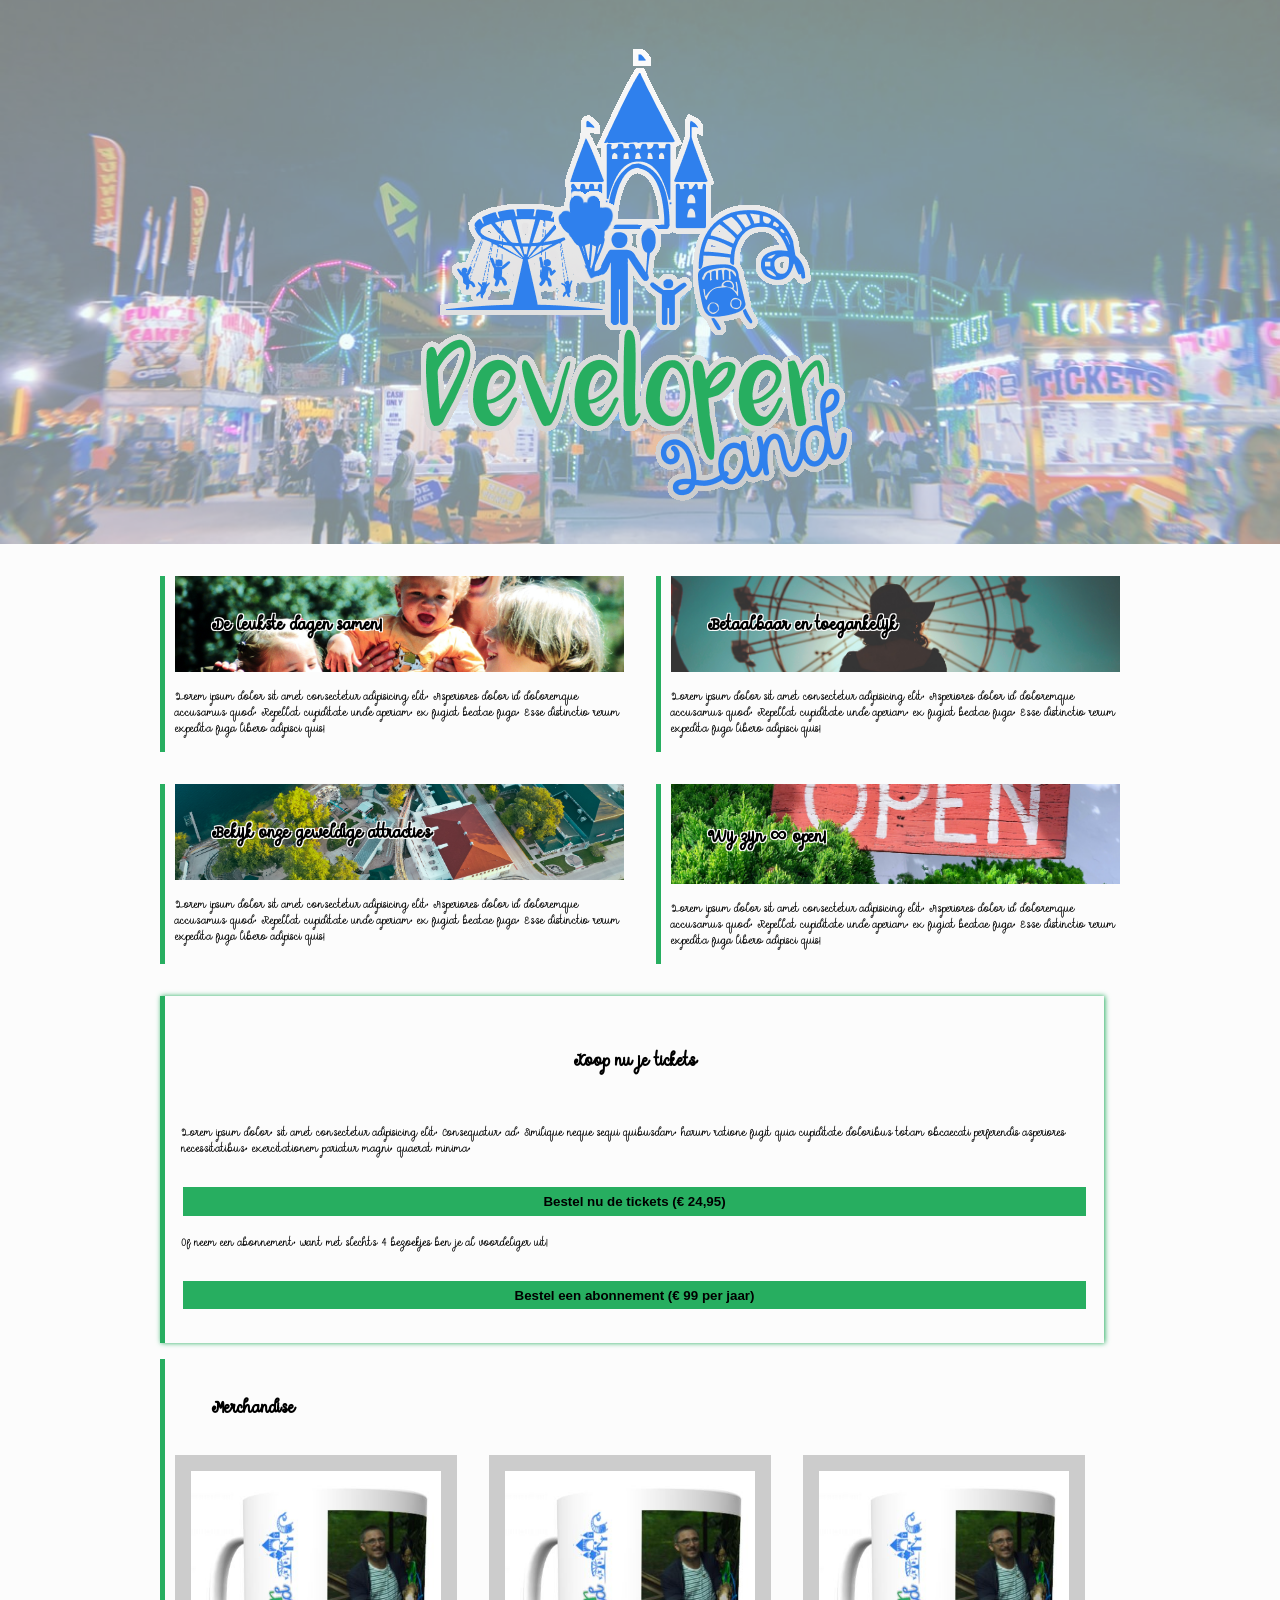
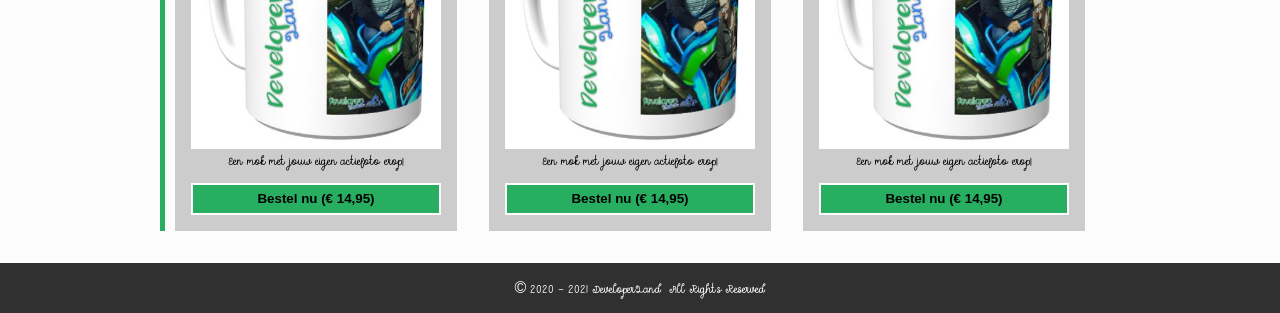
<file: PARKWEBSITE/index.html>
<!DOCTYPE html>
<html lang="en">
<head>
  <meta charset="UTF-8">
  <meta name="viewport" content="width=device-width, initial-scale=1.0">
  <title>DeveloperLand - Het meest leerzame prepark voor het hele gezin!</title>

  <link rel="stylesheet" href="styles/main.css">
</head>
<body>
  <header>
    <div class="header-content">
      <div class="wrapper">
        <!-- Ticket 1 -->
        <img src="images/logo-big-v3.png" alt="Het logo van DeveloperLand met een draaimolen, kasteel, achtbaan en tot slot een gezin op de voorgrond." class="logo hidden-on-sm">
        <h1 class="hidden-on-lg">DeveloperLand</h1>
      </div>
    </div>
  </header>
  <main>
    <div class="wrapper">
      <div class="row">
        <article>
          <h2 class="fun-for-family">De leukste dagen samen!</h2>
          <p>Lorem ipsum dolor sit amet consectetur adipisicing elit. Asperiores dolor id doloremque accusamus quod. Repellat cupiditate unde aperiam, ex fugiat beatae fuga. Esse distinctio rerum expedita fuga libero adipisci quis!</p>
        </article>
        <article>
          <h2 class="accessibility">Betaalbaar en toegankelijk</h2>
          <p>Lorem ipsum dolor sit amet consectetur adipisicing elit. Asperiores dolor id doloremque accusamus quod. Repellat cupiditate unde aperiam, ex fugiat beatae fuga. Esse distinctio rerum expedita fuga libero adipisci quis!</p>
        </article>
      </div>
      <div class="row">
        <article>
            <h2 class="rides">Bekijk onze geweldige attracties</h2>
            <p>Lorem ipsum dolor sit amet consectetur adipisicing elit. Asperiores dolor id doloremque accusamus quod. Repellat cupiditate unde aperiam, ex fugiat beatae fuga. Esse distinctio rerum expedita fuga libero adipisci quis!</p>
        </article>
        <article>
            <h2 class="open-forever">Wij zijn &#8734; open!</h2>
            <p>Lorem ipsum dolor sit amet consectetur adipisicing elit. Asperiores dolor id doloremque accusamus quod. Repellat cupiditate unde aperiam, ex fugiat beatae fuga. Esse distinctio rerum expedita fuga libero adipisci quis!</p>
        </article>
      </div>
      <article class="emphasize">
        <h2>Koop nu je tickets</h2>
        <p>Lorem ipsum dolor, sit amet consectetur adipisicing elit. Consequatur, ad. Similique neque sequi quibusdam, harum ratione fugit quia cupiditate doloribus totam obcaecati perferendis asperiores necessitatibus, exercitationem pariatur magni, quaerat minima.</p>
        <p>
          <!-- T11 -->
          <a href="cart.html"><button>Bestel nu de tickets (&euro; 24,95)</button></a>
        </p>
        <p>
          Of neem een abonnement, want met slechts 4 bezoekjes ben je al voordeliger uit!
        </p>
        <p>
          <a href="cart.html"><button>Bestel een abonnement (&euro; 99 per jaar)</button></a>
        </p>
      </article>
      <article>
        <h2>Merchandise</h2>
        <div class="row">
          <div class="product">
            <img src="images/merchandise/mok.JPG" alt="Een mok van DeveloperLand">
            <span>Een mok met jouw eigen actiefoto erop!</span>
            <a href="product.html"><button>Bestel nu (&euro; 14,95)</button></a>
          </div>
          <div class="product">
            <img src="images/merchandise/mok.JPG" alt="Een mok van DeveloperLand">
            <span>Een mok met jouw eigen actiefoto erop!</span>
            <a href="product.html"><button>Bestel nu (&euro; 14,95)</button></a>
          </div>
          <div class="product">
            <img src="images/merchandise/mok.JPG" alt="Een mok van DeveloperLand">
            <span>Een mok met jouw eigen actiefoto erop!</span>
            <a href="product.html"><button>Bestel nu (&euro; 14,95)</button></a>
          </div>
        </div>
      </article>
    </div>
  </main>
  <footer>
    <div class="wrapper">
      <div class="copyright">
        &copy; 2020 - 2021 DeveloperLand&nbsp;&nbsp;All Rights Reserved
      </div>
    </div>
  </footer>
</body>
</html>
</file>
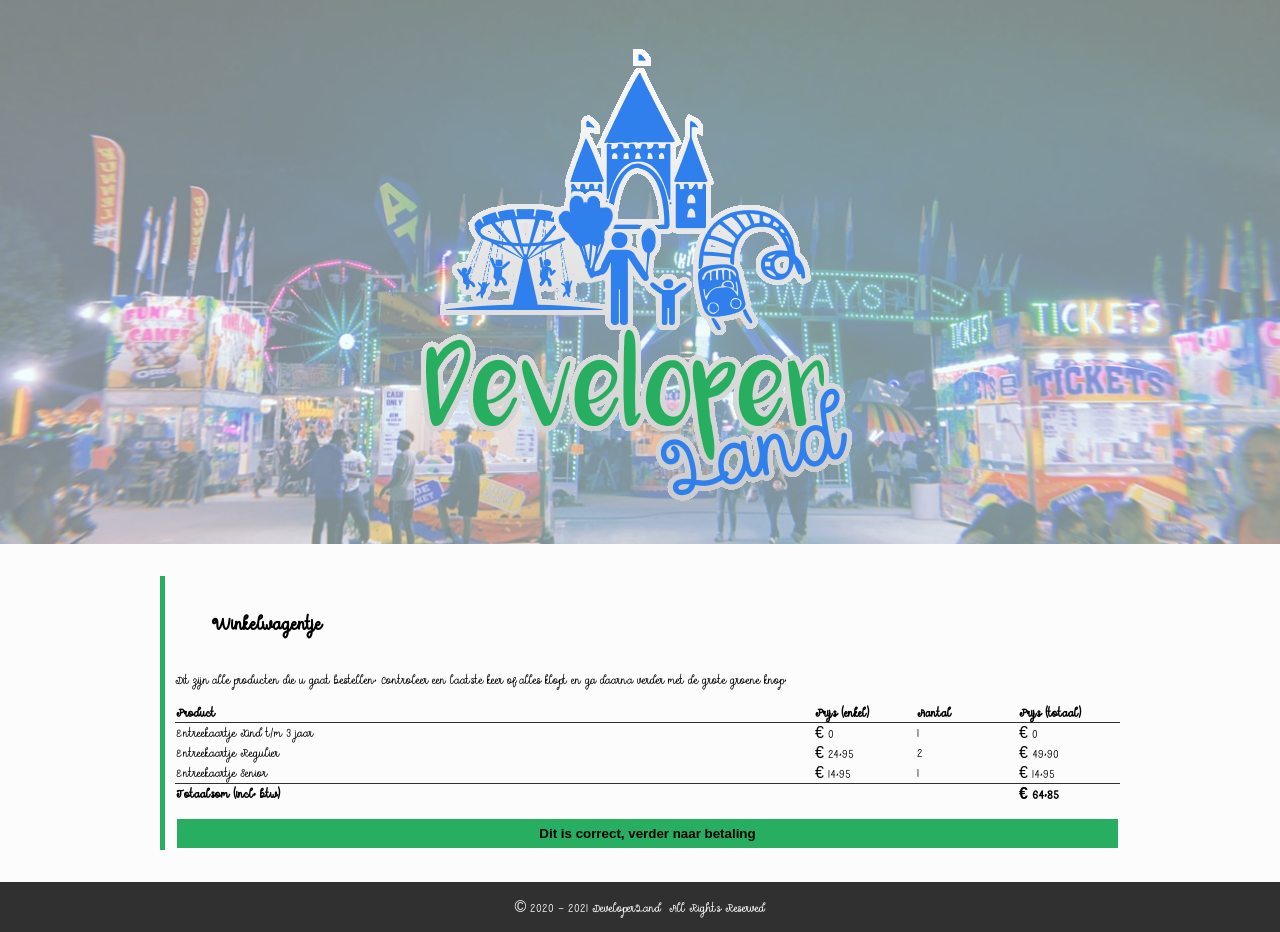
<file: PARKWEBSITE/cart.html>
<!DOCTYPE html>
<html lang="en">
<head>
  <meta charset="UTF-8">
  <meta name="viewport" content="width=device-width, initial-scale=1.0">
  <title>DeveloperLand - Het meest leerzame prepark voor het hele gezin!</title>

  <link rel="stylesheet" href="styles/main.css">
</head>
<body>
  <header>
    <div class="header-content">
      <div class="wrapper">
        <img src="images/logo-big-v3.png" alt="Het logo van DeveloperLand met een draaimolen, kasteel, achtbaan en tot slot een gezin op de voorgrond." class="logo hidden-on-sm">
        <h1 class="hidden-on-lg">DeveloperLand</h1>
      </div>
    </div>
  </header>
  <main>
    <div class="wrapper">
      <article>
        <h2>Winkelwagentje</h2>
        <div>
          <span>Dit zijn alle producten die u gaat bestellen. Controleer een laatste keer of alles klopt en ga daarna verder met de grote groene knop.</span>
          <table>
            <thead>
              <tr>
                <th>Product</th>
                <th class="slim">Prijs (enkel)</th>
                <th class="slim">Aantal</th>
                <th class="slim">Prijs (totaal)</th>
              </tr>
            </thead>
            <tbody>
              <tr>
                <td>Entreekaartje Kind t/m 3 jaar</td>
                <td>€ 0</td>
                <td>1</td>
                <td>€ 0</td>
              </tr>
              <tr>
                <td>Entreekaartje Regulier</td>
                <td>€ 24,95</td>
                <td>2</td>
                <td>€ 49,90</td>
              </tr>
              <tr>
                <td>Entreekaartje Senior</td>
                <td>€ 14,95</td>
                <td>1</td>
                <td>€ 14,95</td>
              </tr>
            </tbody>
            <tfoot>
              <tr>
                <td colspan="3">Totaalsom (incl. btw)</td>
                <td>€ 64,85</td>
              </tr>
            </tfoot>
          </table>
          
          <a href="payment.html"><button>Dit is correct, verder naar betaling</button></a>
        </div>
      </article>
    </div>
  </main>
  <footer>
    <div class="wrapper">
      <div class="copyright">
        &copy; 2020 - 2021  DeveloperLand&nbsp;&nbsp;All Rights Reserved
      </div>
    </div>
  </footer>
</body>
</html>
</file>
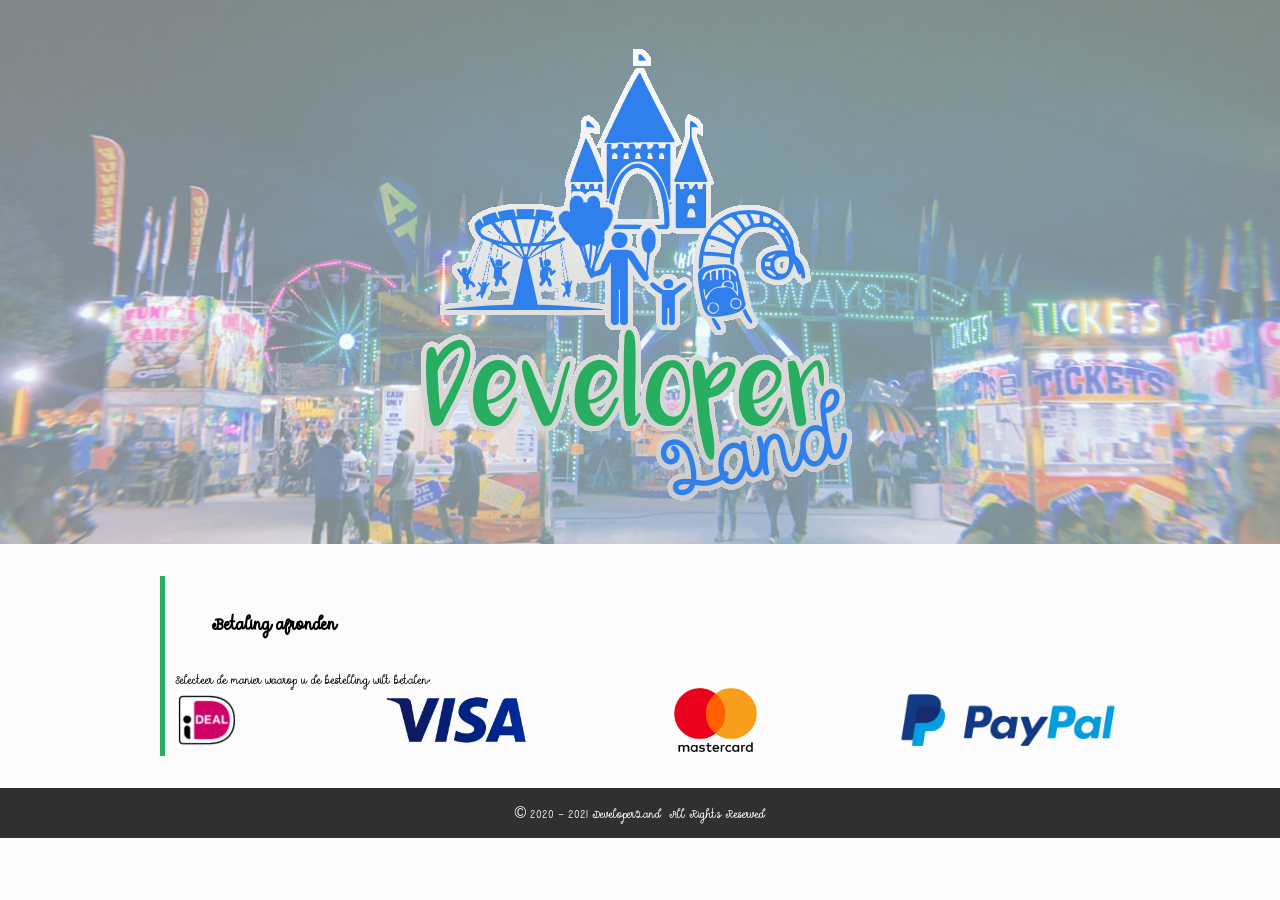
<file: PARKWEBSITE/payment.html>
<!DOCTYPE html>
<html lang="en">
<head>
  <meta charset="UTF-8">
  <meta name="viewport" content="width=device-width, initial-scale=1.0">
  <title>DeveloperLand - Het meest leerzame prepark voor het hele gezin!</title>

  <link rel="stylesheet" href="styles/main.css">
</head>
<body>
  <header>
    <div class="header-content">
      <div class="wrapper">
        <img src="images/logo-big-v3.png" alt="Het logo van DeveloperLand met een draaimolen, kasteel, achtbaan en tot slot een gezin op de voorgrond." class="logo hidden-on-sm">
        <h1 class="hidden-on-lg">DeveloperLand</h1>
      </div>
    </div>
  </header>
  <main>
    <div class="wrapper">
      <article>
        <h2>Betaling afronden</h2>
        <span>Selecteer de manier waarop u de bestelling wilt betalen.</span>
        <div class="sidy-by-side">
          <div>
            <a href="javascript:alert('Dit valt buiten de scope van dit project');">
              <img src="images/ideal-logo-1024.png" alt="Met iDeal betalen" class="payment-option">
            </a>
          </div>
          <div>
            <a href="javascript:alert('Dit valt buiten de scope van dit project');">
              <img src="images/visa-logo-1024.png" alt="Met Visa betalen" class="payment-option">
            </a>
          </div>
          <div>
            <a href="javascript:alert('Dit valt buiten de scope van dit project');">
              <img src="images/mastercard-logo-1024.png" alt="Met Mastercard betalen" class="payment-option">
            </a>
          </div>
          <div>
            <a href="javascript:alert('Dit valt buiten de scope van dit project');">
              <img src="images/paypal-logo-1024.png" alt="Met PayPal betalen" class="payment-option">
            </a>
          </div>
        </div>
      </article>
    </div>
  </main>
  <footer>
    <div class="wrapper">
      <div class="copyright">
        &copy; 2020 - 2021  DeveloperLand&nbsp;&nbsp;All Rights Reserved
      </div>
    </div>
  </footer>
</body>
</html>
</file>
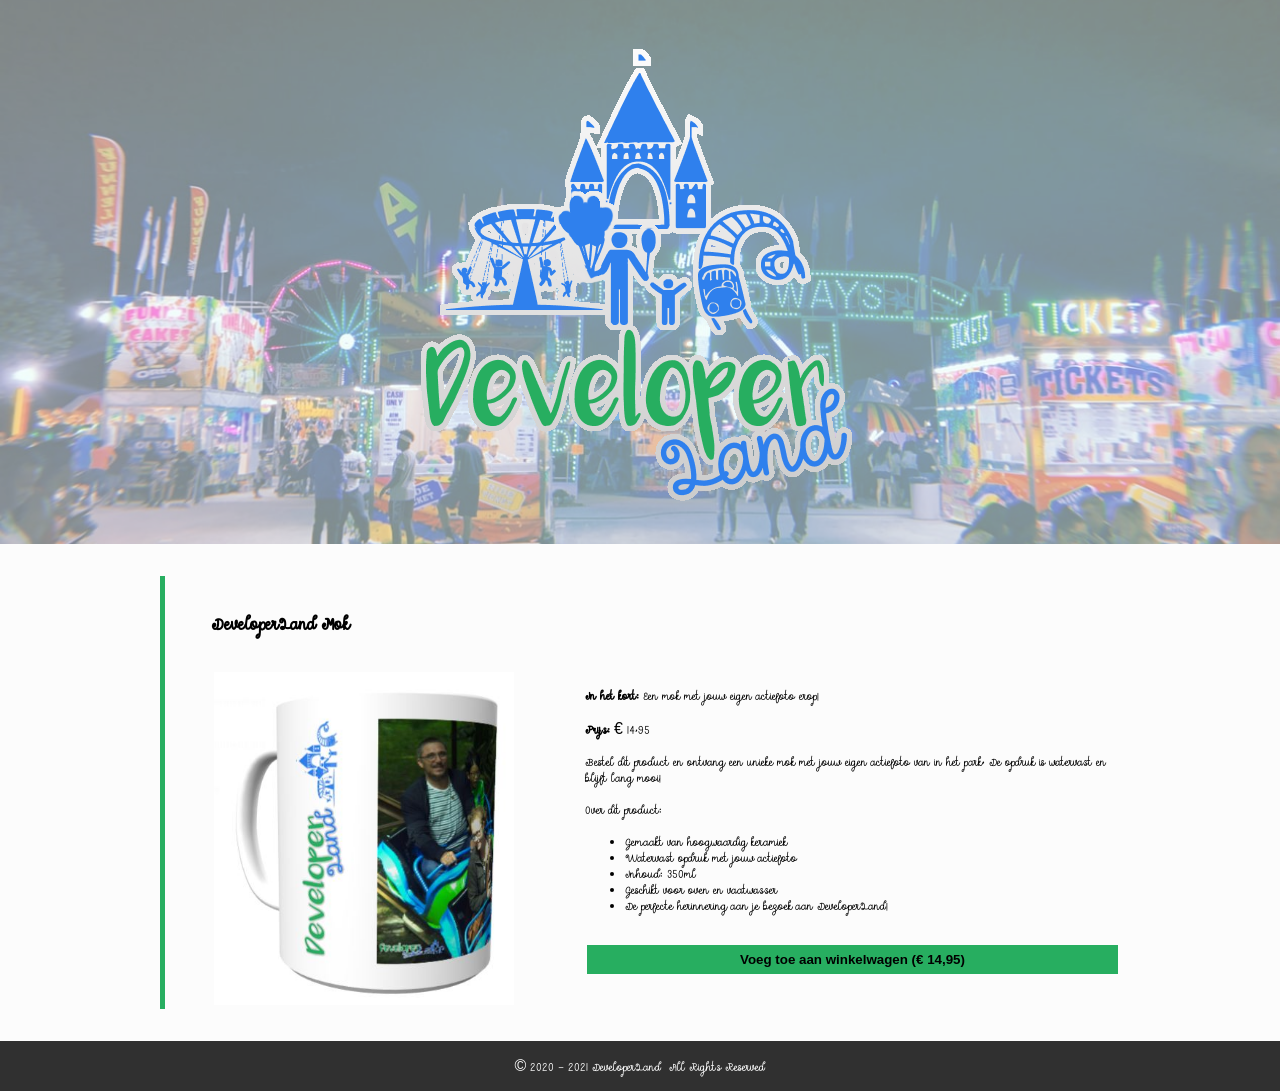
<file: PARKWEBSITE/product.html>
<!DOCTYPE html>
<html lang="en">
<head>
  <meta charset="UTF-8">
  <meta name="viewport" content="width=device-width, initial-scale=1.0">
  <title>DeveloperLand - Het meest leerzame prepark voor het hele gezin!</title>

  <link rel="stylesheet" href="styles/main.css">
</head>
<body>
  <header>
    <div class="header-content">
      <div class="wrapper">
        <img src="images/logo-big-v3.png" alt="Het logo van DeveloperLand met een draaimolen, kasteel, achtbaan en tot slot een gezin op de voorgrond." class="logo hidden-on-sm">
        <h1 class="hidden-on-lg">DeveloperLand</h1>
      </div>
    </div>
  </header>
  <main>
    <!-- T16 -->
    <div class="wrapper">
      <article>
        <h2>DeveloperLand Mok</h2>
        <div class="product-detail">
          <div class="product-image">
            <img src="images/merchandise/mok.JPG" alt="DeveloperLand Mok">
          </div>
          <div class="product-info">
            <p><strong>In het kort:</strong> Een mok met jouw eigen actiefoto erop!</p>
            <p><strong>Prijs:</strong> € 14,95</p>
            <p>Bestel dit product en ontvang een unieke mok met jouw eigen actiefoto van in het park. De opdruk is watervast en blijft lang mooi!</p>
            <p>Over dit product:</p>
            <ul>
              <li>Gemaakt van hoogwaardig keramiek</li>
              <li>Watervast opdruk met jouw actiefoto</li>
              <li>Inhoud: 350ml</li>
              <li>Geschikt voor oven en vaatwasser</li>
              <li>De perfecte herinnering aan je bezoek aan DeveloperLand!</li>
            </ul>
            <p>
              <button>Voeg toe aan winkelwagen (&euro; 14,95)</button>
            </p>
          </div>
        </div>
      </article>
    </div>
  </main>
  <footer>
    <div class="wrapper">
      <div class="copyright">
        &copy; 2020 - 2021  DeveloperLand&nbsp;&nbsp;All Rights Reserved
      </div>
    </div>
  </footer>
</body>
</html>
</file>
<file: PARKWEBSITE/styles/main.css>
/*
  Afgesproken kleuren:

    * Lichte achtergrond: #FCFCFC
    * Medium achtergrond: #CCCCCC
    * Donkere achtergrond: #303030

    * Primaire kleur: #27AE60
    * Secundaire kleur: #2F80ED
*/

body, html{
  margin: 0;
  padding: 0;

  font-family: 'Heartbeat', sans-serif;
  background: #FCFCFC;
}

.wrapper{
  max-width: 960px;
  width: 100%;
  margin: 0 auto;
}

header{
  background: url('../images/park01.jpg');
  background-size: cover;
  background-position: center;
  background-color: #CCCCCC;
}

.header-content{
  padding: 1em;

  text-align: center;
  background-color: rgba(255, 255, 255, 0.5);

  /* Deze animatie wordt onder aan dit bestand gedefinieerd/aangemaakt */
  -webkit-animation: fadein 4s; /* Safari, Chrome and Opera > 12.1 */
  -moz-animation: fadein 4s; /* Firefox < 16 */
  -ms-animation: fadein 4s; /* Internet Explorer */
  -o-animation: fadein 4s; /* Opera < 12.1 */
  animation: fadein 4s;
}

.logo{
  margin: 0 auto;
  width: 512px;
}

h1{
  margin: 0;
  font-family: 'Heartbeat';
  color: #27AE60;
  text-shadow: 
    3px 3px 0 #FCFCFC,
    -1px -1px 0 #FCFCFC,  
    1px -1px 0 #FCFCFC,
    -1px 1px 0 #FCFCFC,
    1px 1px 0 #FCFCFC;
}

h2{
  text-shadow: 0 0 0 #FCFCFC, -1px -1px 0 #FCFCFC, 1px -1px 0 #FCFCFC, -1px 1px 0 #FCFCFC, 1px 1px 0 #FCFCFC;
  border-left: 5px solid #27AE60;
  padding-left: 10px;
}

button{
  cursor: pointer;
}

main{
  padding: 1em;
}

/* Ticket 4 */
.row{
  display: flex;
  flex-direction: wrap;
  gap: 1em;
}

table{
  margin-top: 1em;
  width: 100%;
  border-collapse: collapse;
}

table th{
  text-align: start;
}

table thead, table tbody{
  border-bottom: 1px solid #303030;
}

table th.slim{
  width: 100px;
}

table tfoot{
  font-weight: bold;
}

article{
  border-left: 5px solid #27AE60;
  padding-left: 10px;
  margin: 1em 1em 1em 0;
}
article:last-of-type{
  margin-right: 0;
}

article h2{
  margin: 0;
  padding: 1.5em;
  border-left: none;
  background-position: center;
  background-size: cover;
  text-align: center;
}
article h2.fun-for-family{
  background-image: url('../images/family-fun-george-arthur-pflueger.jpg');
}
article h2.accessibility{
  background-image: url('../images/accessible-eunice-stahl.jpg');
}
article h2.rides{
  background-image: url('../images/drone-drew-dau.jpg');
}
article h2.open-forever{
  background-image: url('../images/open-james-lee.jpg');
  
}

.product{
  margin-right: 1em;
  padding: 1em;
  background: #CCCCCC;
  text-align: center;
}
.product:last-of-type{
  margin-right: 0;
}

.product span{
  display: block;
}
.product img{
  width: 100%;
  max-width: 250px;
  margin: 0 auto;
}
article.emphasize {
  border-left: 5px solid #27AE60;      
  box-shadow: 1px 0 5px #27AE60;       
  padding: 1em;                       
}

article.emphasize h2 {
  margin: 0;              
  border-left: none;      
  text-align: center;     
}

button{
  width: 100%;
  margin-top: 1em;
  padding: .5em;
  background: #27AE60;
  border: 2px solid #FCFCFC;
  color: #000000;
  font-weight: bold;
}

.product-detail{
  display: flex;
  gap: 2em;
  align-items: flex-start;
}

.product-image{
  flex: 0 0 40%;
  text-align: center;
}

.product-image img{
  width: 100%;
  max-width: 300px;
}

.product-info{
  flex: 1;
}

.payment-option{
  height: 64px;
}

/* ticket 14 */
.wrapper h2 {
    text-align: left;
}
.sidy-by-side{
  display: flex;
  flex-wrap: wrap;            
  gap: 1rem;                   
  justify-content: space-between;
}


.description{
  flex: 1;
}

footer{
  padding: 1em;
  background: #303030;
  color: #ffffff;
}

.copyright{
  text-align: center;
}

.hidden-on-lg{
  display: none;
}
.hidden-on-sm{
  display: block;
}

/* 
  ##Device = Most of the Smartphones Mobiles (Portrait)
  ##Screen = B/w 320px to 479px
  Bron: https://gist.github.com/gokulkrishh/242e68d1ee94ad05f488
*/
/* T9 */
@media (max-width: 480px) {
  .hidden-on-lg{
    display: block;
  }
  .hidden-on-sm{
    display: none;
  }
}

/* 
  ##Device = Tablets, Ipads (portrait)
  ##Screen = B/w 768px to 1024px
*/

@media (max-width: 1024px) {
  .logo{
    margin: 0 auto;
    width: 256px;
  }

  .row{
    flex-direction: column;
  }
  .sidy-by-side{
    flex-direction: column;
    align-items: center;
  }
}

/*
  help! Het lettertype wordt om een of andere reden niet goed geladen... Misschien heeft het iets met het pad naar de fonts te maken?
*/
/* T10 */


@font-face {
  font-family: 'Heartbeat';
  src: url('../fonts/heartbeat.eot');
  src: url('../fonts/heartbeat.eot?#iefix') format('embedded-opentype'),
       url('../fonts/heartbeat.woff') format('woff'),
       url('../fonts/heartbeat.ttf') format('truetype'),
       url('../fonts/heartbeat.otf') format('opentype'),
       url('../fonts/heartbeat.svg#heartbeat') format('svg');
}


/*
  Animations for fading in logo on page load
*/
@keyframes fadein {
from { opacity: 0; }
to   { opacity: 1; }
}

/* Firefox < 16 */
@-moz-keyframes fadein {
from { opacity: 0; }
to   { opacity: 1; }
}

/* Safari, Chrome and Opera > 12.1 */
@-webkit-keyframes fadein {
from { opacity: 0; }
to   { opacity: 1; }
}

/* Internet Explorer */
@-ms-keyframes fadein {
from { opacity: 0; }
to   { opacity: 1; }
}

/* Opera < 12.1 */
@-o-keyframes fadein {
from { opacity: 0; }
to   { opacity: 1; }
}
</file>
